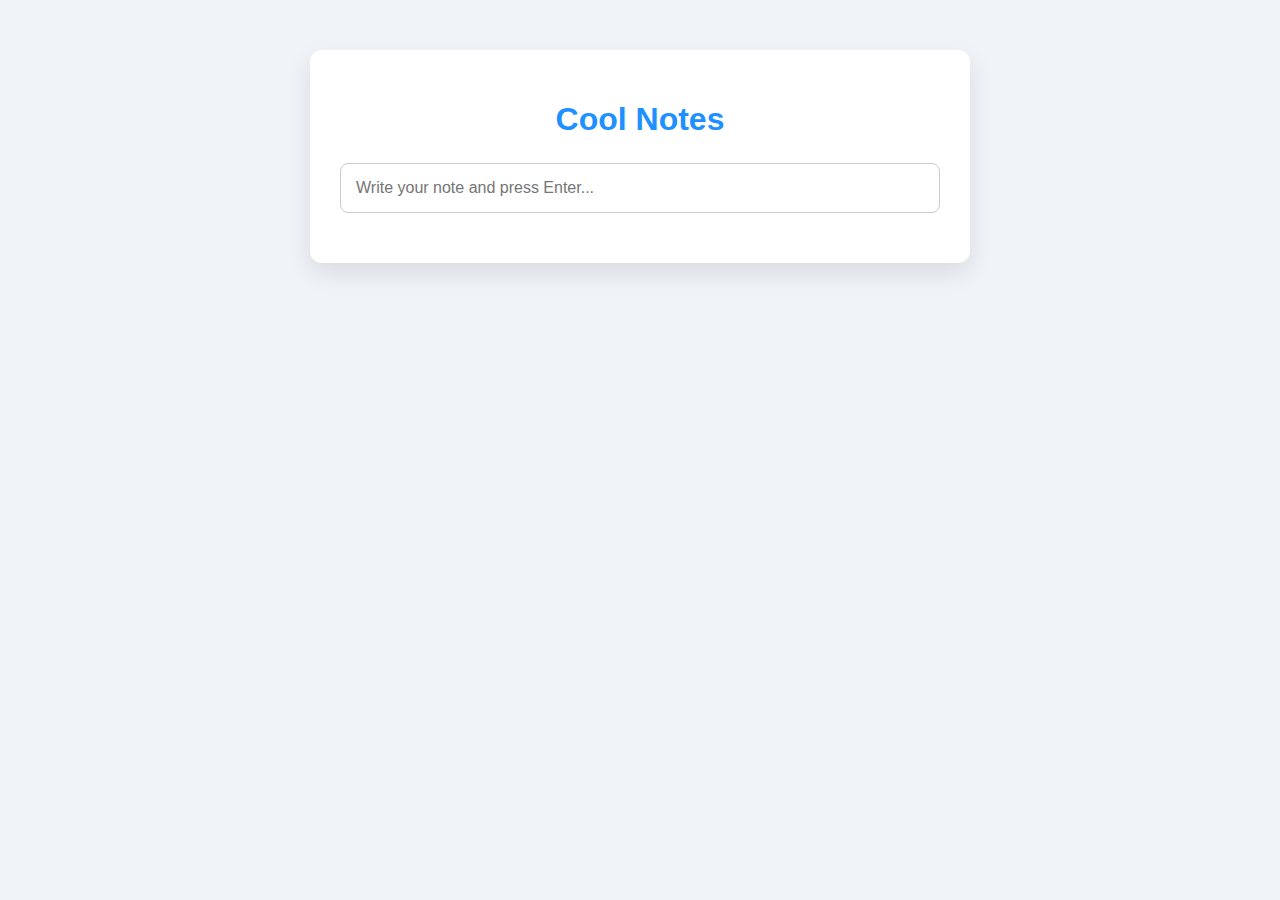
<file: index.html>
<!DOCTYPE html>
<html lang="en">
<head>
  <meta charset="UTF-8">
  <meta name="viewport" content="width=device-width, initial-scale=1.0">
  <title>Cool Notes - Write and Save Notes Online</title>
  <meta name="description" content="Cool Notes is a modern, blue-themed website to quickly write, save, and organize your notes online.">
  <link rel="stylesheet" href="style.css">
</head>
<body>
  <div class="container">
    <h1>Cool Notes</h1>
    <div class="note-input">
      <input type="text" id="noteText" placeholder="Write your note and press Enter...">
    </div>
    <div id="notesContainer"></div>
  </div>

  <script src="script.js"></script>
</body>
</html>
</file>
<file: style.css>
/* General Styles */
body {
  font-family: 'Segoe UI', Tahoma, Geneva, Verdana, sans-serif;
  background: #f0f4f8;
  margin: 0;
  padding: 0;
  display: flex;
  justify-content: center;
}

.container {
  max-width: 600px;
  width: 100%;
  margin: 50px auto;
  background: #ffffff;
  padding: 30px;
  border-radius: 12px;
  box-shadow: 0 10px 25px rgba(0,0,0,0.1);
}

/* Heading */
h1 {
  text-align: center;
  color: #1e90ff;
  margin-bottom: 25px;
}

/* Note input */
.note-input input {
  width: 100%;
  padding: 15px;
  border-radius: 8px;
  border: 1px solid #ccc;
  font-size: 16px;
  outline: none;
  box-sizing: border-box;
  transition: 0.2s;
}

.note-input input:focus {
  border-color: #1e90ff;
  box-shadow: 0 0 5px rgba(30,144,255,0.5);
}

/* Notes Container */
#notesContainer {
  margin-top: 20px;
  display: flex;
  flex-direction: column;
  gap: 15px;
}

/* Individual Note */
.note {
  background: #e6f0ff;
  padding: 15px;
  border-radius: 10px;
  word-wrap: break-word;
  display: flex;
  justify-content: space-between;
  align-items: center;
}

.note p {
  margin: 0;
  flex: 1;
}

.note span {
  font-size: 12px;
  color: #555;
  margin-left: 15px;
}

/* Delete button */
.delete-btn {
  background: #ff4d4f;
  color: white;
  border: none;
  border-radius: 6px;
  padding: 5px 10px;
  cursor: pointer;
  font-size: 12px;
  margin-left: 10px;
  transition: 0.2s;
}

.delete-btn:hover {
  background: #e03b3e;
}
</file>
